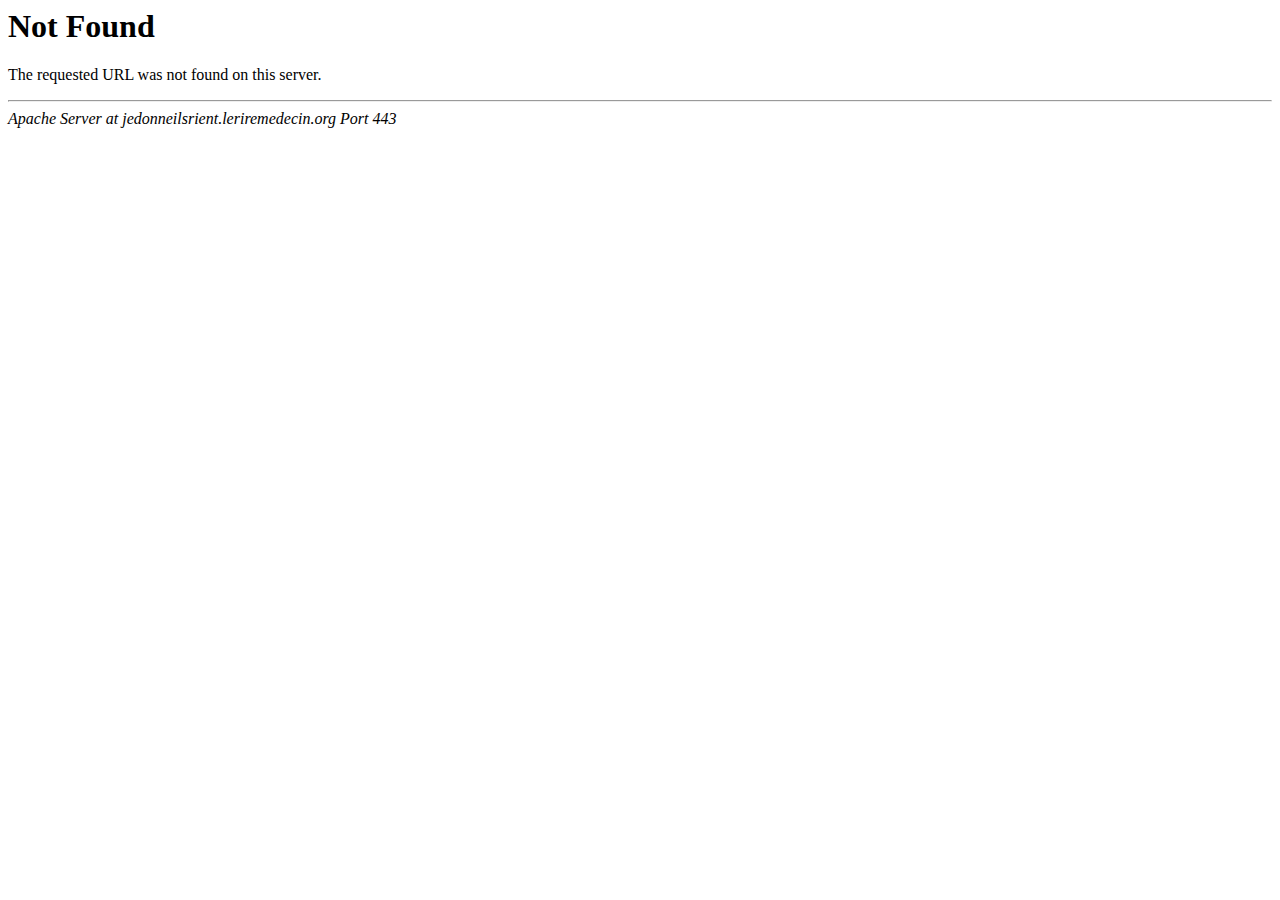
<file: assets/slick/ajax-loader.html>
<!DOCTYPE HTML PUBLIC "-//IETF//DTD HTML 2.0//EN">
<html><head>
<title>404 Not Found</title>
</head><body>
<h1>Not Found</h1>
<p>The requested URL was not found on this server.</p>
<hr>
<address>Apache Server at jedonneilsrient.leriremedecin.org Port 443</address>
</body></html>
</file>
